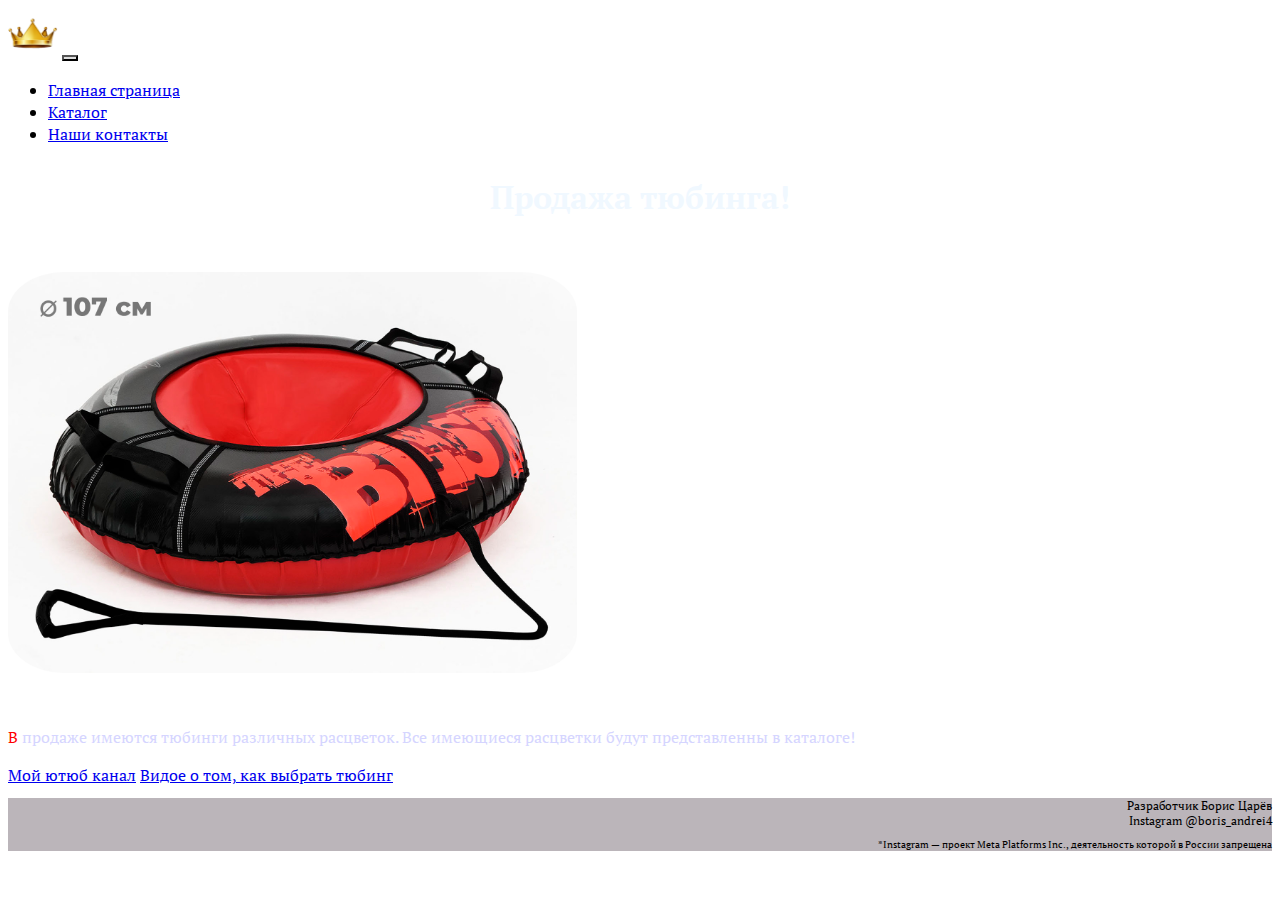
<file: index.html>
<!DOCTYPE html>
<html lang="ru">
  <head>
    <meta charset="UTF-8" />
    <meta name="authot" content="Boris Tsaryov" />
    <title>Тюбинг</title>
    <link
      href="https://cdn.jsdelivr.net/npm/bootstrap@5.0.2/dist/css/bootstrap.min.css"
      rel="stylesheet"
      integrity="sha384-EVSTQN3/azprG1Anm3QDgpJLIm9Nao0Yz1ztcQTwFspd3yD65VohhpuuCOmLASjC"
      crossorigin="anonymous"
    />
    <link rel="preconnect" href="https://fonts.googleapis.com" />
    <link rel="preconnect" href="https://fonts.gstatic.com" crossorigin />
    <link
      href="https://fonts.googleapis.com/css2?family=PT+Serif:ital,wght@0,400;0,700;1,400;1,700&display=swap"
      rel="stylesheet"
    />
    <link rel="apple-touch-icon" sizes="180x180" href="/apple-touch-icon.png" />
    <link rel="icon" type="image/png" sizes="32x32" href="/favicon-32x32.png" />
    <link rel="icon" type="image/png" sizes="16x16" href="/favicon-16x16.png" />
    <link rel="manifest" href="/site.webmanifest" />
    <link rel="stylesheet" href="style.css" />
  </head>
  <body class="fonMain" style="background-color: rgb(255, 255, 255)">
    <nav class="navbar navbar-expand-lg navbar-dark bg-dark">
      <div class="container">
        <a class="navbar-brand p-0" href="/"
          ><img id="korona" src="korona.png" alt="logo" width="50"
        /></a>
        <button
          style="background-color: rgba(0, 0, 0, 0.13)"
          class="navbar-toggler"
          type="button"
          data-bs-toggle="collapse"
          data-bs-target="#navbarNav"
          aria-controls="navbarNav"
          aria-expanded="false"
          aria-label="Toggle navigation"
        >
          <span class="navbar-toggler-icon"></span>
        </button>
        <div class="collapse navbar-collapse" id="navbarNav">
          <ul class="navbar-nav">
            <li class="nav-item">
              <a class="nav-link active" aria-current="page" href="index.html"
                >Главная страница</a
              >
            </li>
            <li class="nav-item">
              <a class="nav-link" href="katalog.html">Каталог</a>
            </li>
            <li class="nav-item">
              <a class="nav-link" href="#">Наши контакты</a>
            </li>
          </ul>
        </div>
      </div>
    </nav>
    <div class="container text-center my-5">
      <div class="row">
        <div class="col-lg-8 mx-auto">
          <h1 style="text-align: center; padding-top: 10px; color: aliceblue">
            Продажа тюбинга!
          </h1>

          <img class="rounded-img" src="1.jpg" alt="тюбинг" />
          <br />
          <p class="lead text-muted">
            В продаже имеются тюбинги различных расцветок. Все имеющиеся
            расцветки будут представленны в каталоге!
          </p>
        </div>
      </div>
      <a
        href="https://www.youtube.com/channel/UCOtR_LXfoxtqEjcCsmTf6jw"
        target="_blank"
        class="btn btn-primary"
      >
        Мой ютюб канал</a
      >
      <a
        href="https://www.youtube.com/watch?v=40tyM_vOOXI"
        class="btn btn-secondary"
        target="_blank"
      >
        Видое о том, как выбрать тюбинг</a
      >
    </div>
    <div class="footer">
      <p style="font-size: 12px; margin-bottom: auto">
        Разработчик Борис Царёв <br />
        Instagram @boris_andrei4
      </p>
      <p style="font-size: x-small">
        *Instagram — проект Meta Platforms Inc., деятельность которой в России
        запрещена
      </p>
    </div>
    <script
      src="https://cdn.jsdelivr.net/npm/@popperjs/core@2.11.8/dist/umd/popper.min.js"
      integrity="sha384-I7E8VVD/ismYTF4hNIPjVp/Zjvgyol6VFvRkX/vR+Vc4jQkC+hVqc2pM8ODewa9r"
      crossorigin="anonymous"
    ></script>
    <script
      src="https://cdn.jsdelivr.net/npm/bootstrap@5.3.3/dist/js/bootstrap.min.js"
      integrity="sha384-0pUGZvbkm6XF6gxjEnlmuGrJXVbNuzT9qBBavbLwCsOGabYfZo0T0to5eqruptLy"
      crossorigin="anonymous"
    ></script>
  </body>
</html>
</file>
<file: style.css>
html {
  font-family: cursive;
  /* background-color: rgba(85, 71, 82, 0.4); */
  height: 100%;
}

@keyframes move {
  from {
    translate: -100px 0px;
  }
  to {
    translate: 100px 0px;
  }
}
@keyframes koron {
  to {
    transform: rotate(360deg);
  }
}
#spiner {
  width: 200px;
  display: inline-block;

  margin-left: 23%;
}
.spiner {
  width: 100%;
  /* animation: koron 5s linear infinite; */
}
#korona {
  animation-name: koron;
  animation-duration: 4s;
  animation-direction: normal;
  animation-timing-function: linear;
  animation-iteration-count: infinite;
}
.rounded-img {
  animation: move 3s;
  animation-iteration-count: infinite;
  animation-direction: alternate;
  animation-timing-function: ease-in-out;
  width: 45%;
  border-radius: 10%;
  cursor: auto;
  margin-top: 2em;
  margin-bottom: 2em;
}
.card {
  border-radius: 1em;
  text-align: center;
  padding: 1em;
  background-color: azure;
  margin-bottom: 3em;
}
.card:hover {
  background-color: rgba(221, 21, 171, 0.267);
  color: aliceblue;
  /* box-shadow: 5px 5px; */
}
input {
  border: #212192 solid;
  color-scheme: red;
  margin: 10px;
  padding: 10px;
  outline: none;
}
input:valid {
  border-color: rgb(9, 255, 9);
}
input:invalid {
  color: red;
}
.btn-primary {
  transition: all;
  transition-timing-function: linear;
  transition-delay: 0.2s;
}
.btn-primary:hover {
  background-color: aqua;
  color: black;
  font-size: 1.1rem;
}
.card img {
  border-radius: 50%;
  width: 60%;
  margin: auto;
}
.btn-outline-success {
  margin: auto;
}
.btn-outline-success:active {
  background-color: aqua;
}
.fon {
  background-image: url("fonKat.jpg");
  /* background-repeat: round; */
  background-size: cover;
  /* height: 100%; */
  min-height: 100%;
}
.fonMain {
  background-image: url("https://kalix.club/uploads/posts/2022-12/1671531824_kalix-club-p-oboi-geksagon-pinterest-14.jpg");
  background-size: cover;
}
.text-muted {
  font-weight: 400;
  color: #d5d5ff !important;
}
.text-muted::first-letter {
  color: red;
}
.footer {
  background-color: rgba(85, 71, 82, 0.4);
  text-align: right;
}
body {
  height: 100%;
  background-repeat: no-repeat;
  background-position: center;
  background-size: cover;
  font-family: "PT Serif", serif;
  font-weight: 400;
  font-style: normal;
}
/* .navbar {
  position: fixed;
  top: 0;
  width: 100%;
} */
.conte {
  border-color: blue;
}
.el {
  background-color: brown;
}
.gridContainer {
  display: grid;
  /* position: absolute;
  right: 10px; */
  grid-template-rows: 100px 100px 100px 100px;
  grid-template-columns: 150px 200px 150px;
}
.box {
  background-color: aqua;
}
</file>
